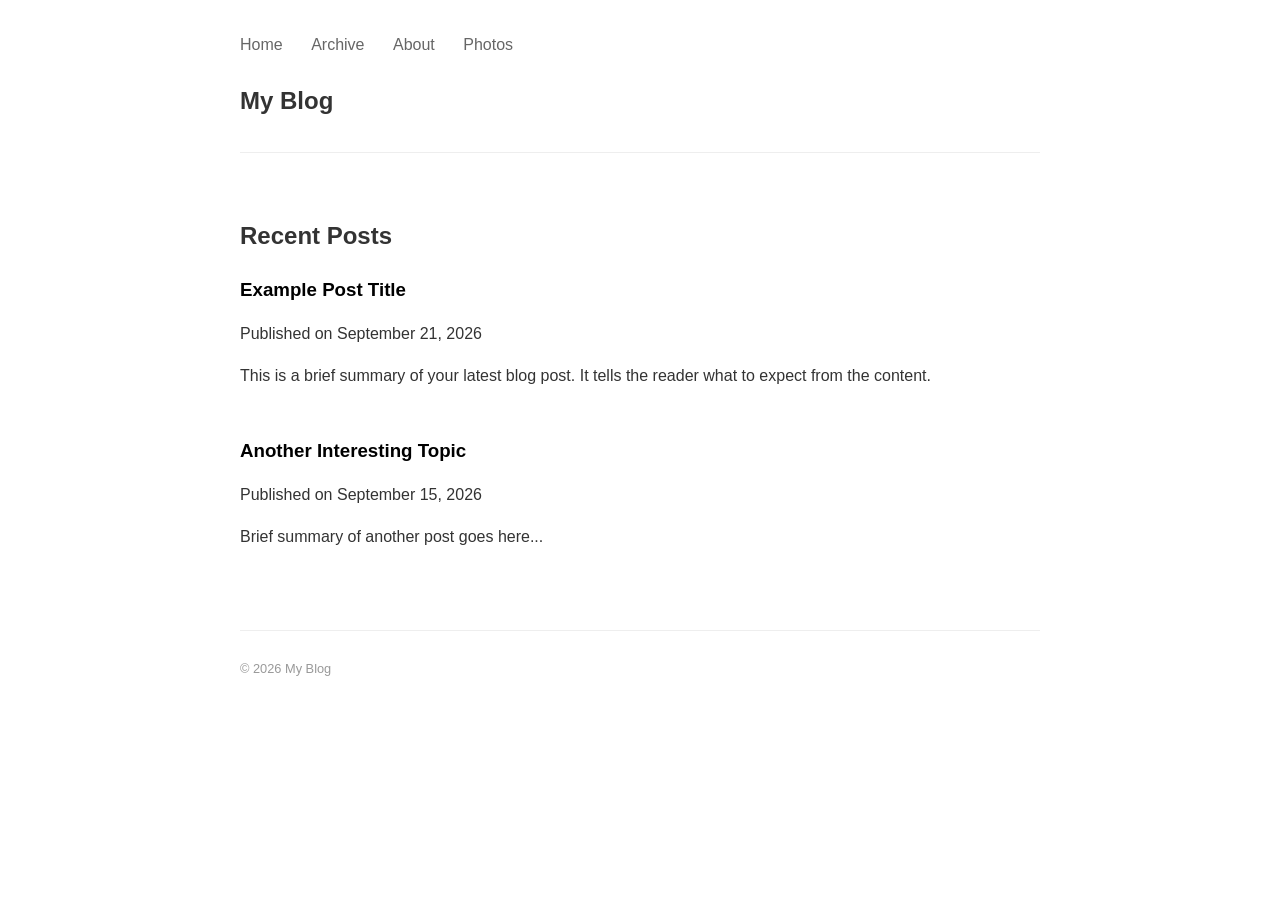
<file: index.html>
<!DOCTYPE html>
<html lang="en">
<head>
    <meta charset="UTF-8">
    <meta name="viewport" content="width=device-width, initial-scale=1.0">
    <title>My Blog | Home</title>
    <link rel="stylesheet" href="style_clean.css">
</head>
<body>
    <header>
        <nav>
            <a href="index.html">Home</a>
            <a href="archive.html">Archive</a>
            <a href="about.html">About</a>
            <a href="photo-archive.html">Photos</a>
        </nav>
        <h1>My Blog</h1>
    </header>

    <main>
        <section id="recent-posts">
            <h2>Recent Posts</h2>
            <article>
                <h3><a href="posts/example-post.html">Example Post Title</a></h3>
                <p>Published on September 21, 2026</p>
                <p>This is a brief summary of your latest blog post. It tells the reader what to expect from the content.</p>
            </article>
            <article>
                <h3><a href="posts/another-post.html">Another Interesting Topic</a></h3>
                <p>Published on September 15, 2026</p>
                <p>Brief summary of another post goes here...</p>
            </article>
        </section>
    </main>

    <footer style="margin-top: 5rem;">
        <p>&copy; 2026 My Blog</p>
    </footer>
</body>
</html>
</file>
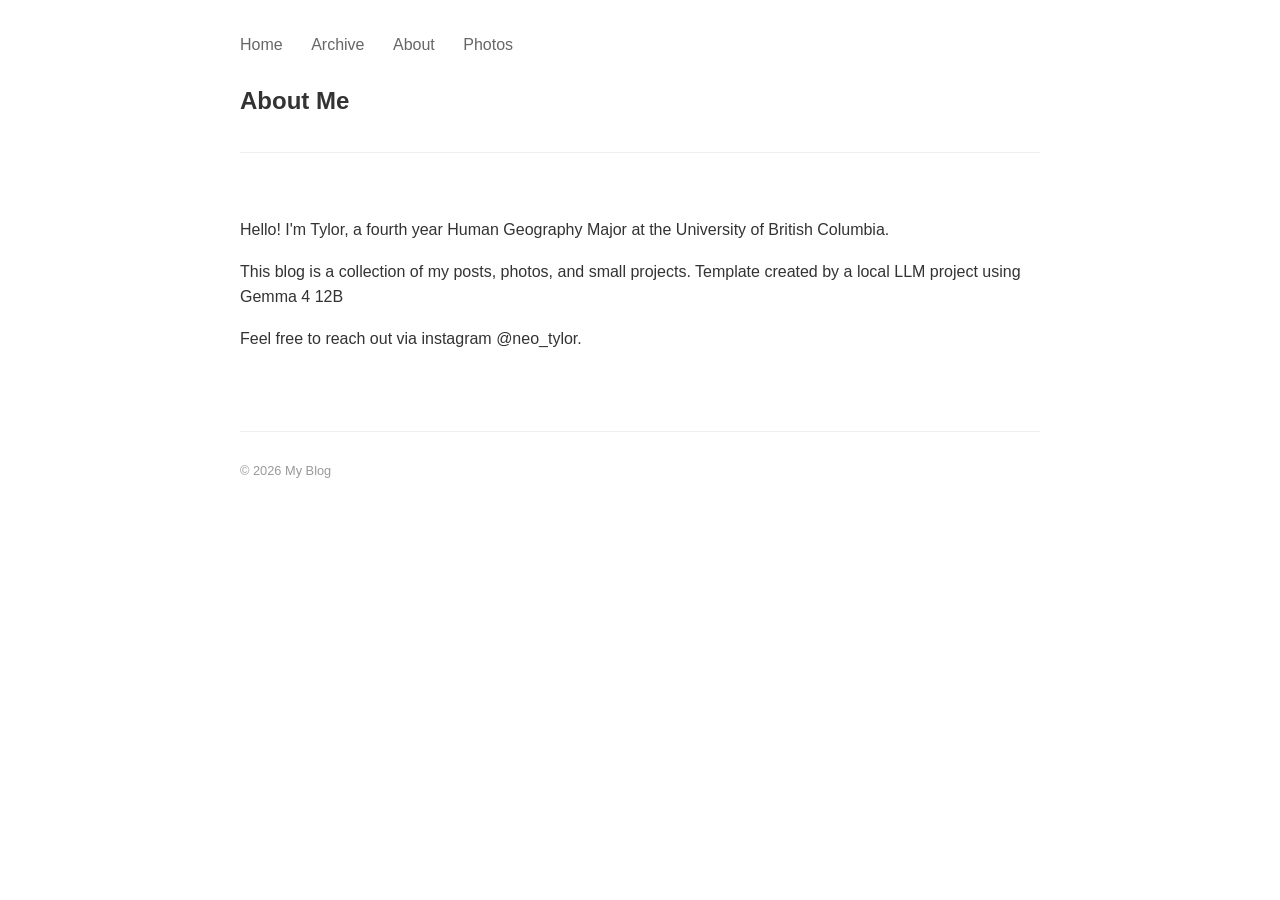
<file: about.html>
<!DOCTYPE html>
<html lang="en">
<head>
    <meta charset="UTF-8">
    <meta name="viewport" content="width=device-width, initial-scale=1.0">
    <title>My Blog | About</title>
    <link rel="stylesheet" href="style_clean.css">
</head>
<body class="gallery-page">
    <header>
        <nav>
            <a href="index.html">Home</a>
            <a href="archive.html">Archive</a>
            <a href="about.html">About</a>
            <a href="photo-archive.html">Photos</a>
        </nav>
        <h1>About Me</h1>
    </header>

    <main>
        <section id="bio">
            <p>Hello! I'm Tylor, a fourth year Human Geography Major at the University of British Columbia.</p>
            <p>This blog is a collection of my posts, photos, and small projects. Template created by a local LLM project using Gemma 4 12B</p>
            <p>Feel free to reach out via instagram @neo_tylor.</p>
        </section>
    </main>

    <footer style="margin-top: 5rem;">
        <p>&copy; 2026 My Blog</p>
    </footer>
</body>
</html>
</file>
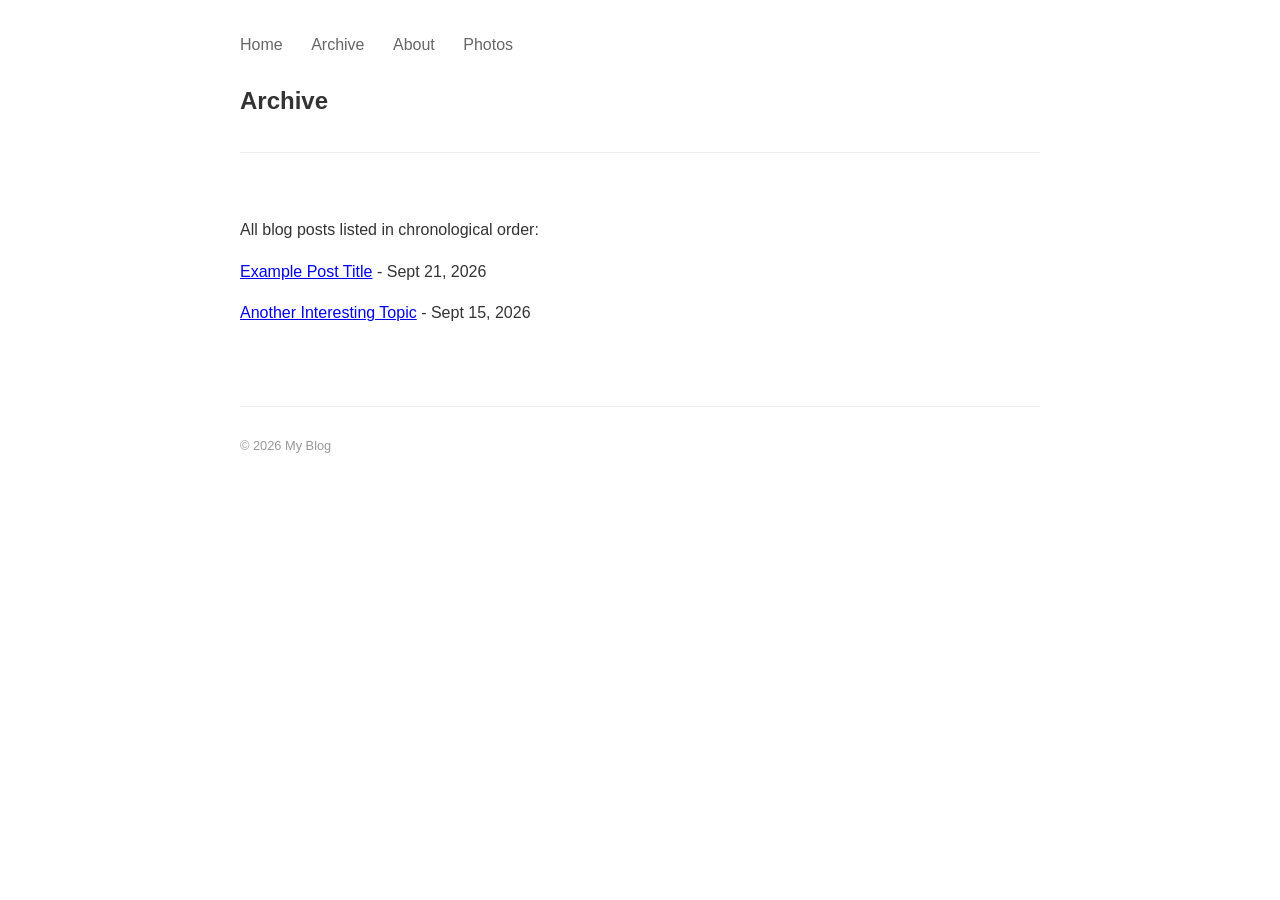
<file: archive.html>
<!DOCTYPE html>
<html lang="en">
<head>
    <meta charset="UTF-8">
    <meta name="viewport" content="width=device-width, initial-scale=1.0">
    <title>My Blog | Archive</title>
    <link rel="stylesheet" href="style_clean.css">
</head>
<body class="gallery-page">
    <header>
        <nav>
            <a href="index.html">Home</a>
            <a href="archive.html">Archive</a>
            <a href="about.html">About</a>
            <a href="photo-archive.html">Photos</a>
        </nav>
        <h1>Archive</h1>
    </header>

    <main>
        <section id="all-posts">
            <p>All blog posts listed in chronological order:</p>
            <ul style="list-style: none; padding: 0;">
                <li style="margin-bottom: 1rem;"><a href="posts/example-post.html">Example Post Title</a> - Sept 21, 2026</li>
                <li style="margin-bottom: 1rem;"><a href="posts/another-post.html">Another Interesting Topic</a> - Sept 15, 2026</li>
                <!-- Add more posts here -->
            </ul>
        </section>
    </main>

    <footer style="margin-top: 5rem;">
        <p>&copy; 2026 My Blog</p>
    </footer>
</body>
</html>
</file>
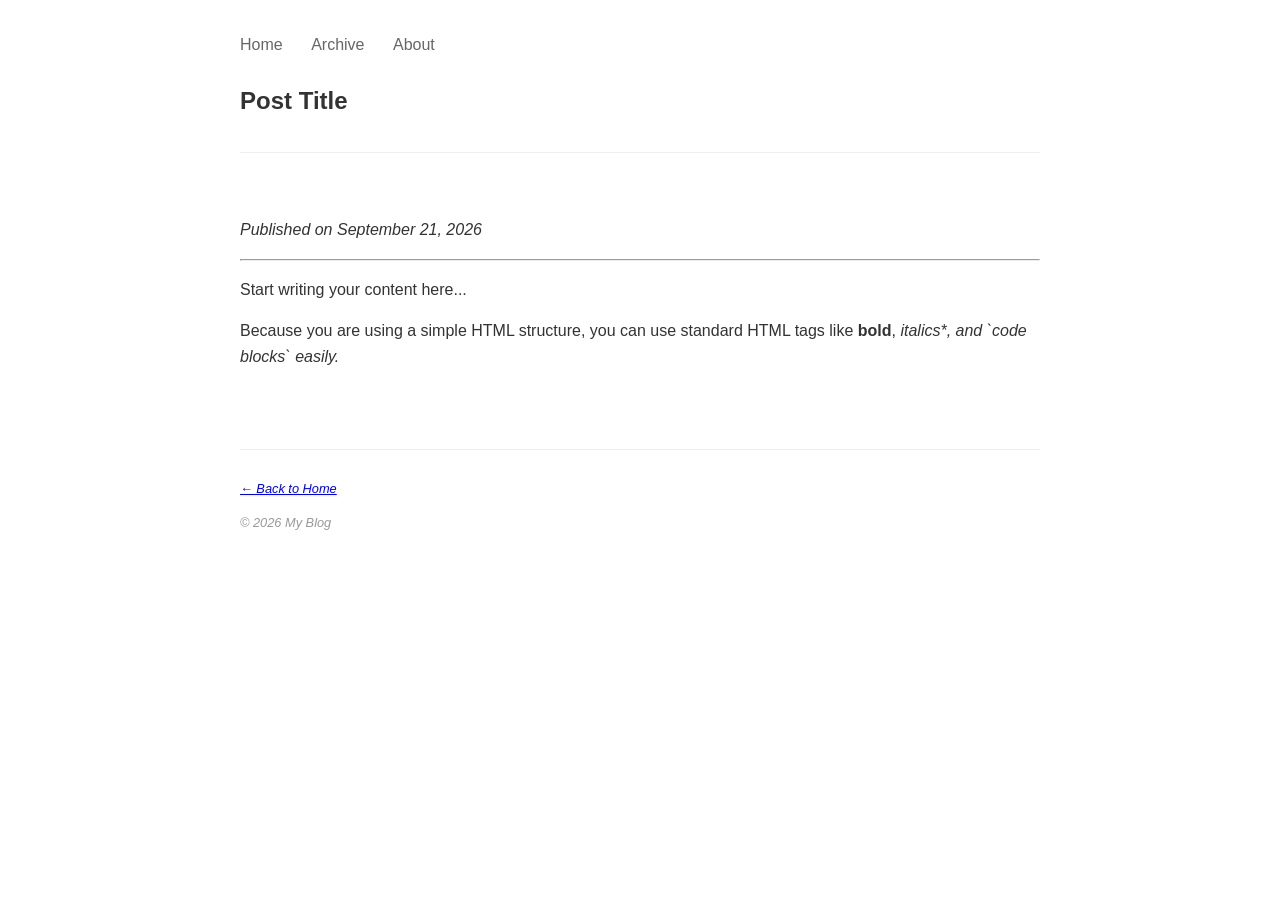
<file: post_template.html>
<!DOCTYPE html>
<html lang="en">
<head>
    <meta charset="UTF-8">
    <meta name="viewport" content="width=device-width, initial-scale=1.0">
    <title>Blog Post | My Blog</title>
    <link rel="stylesheet" href="style_clean.css">
</head>
<body>
    <header>
        <nav>
            <a href="../index.html">Home</a>
            <a href="../archive.html">Archive</a>
            <a href="../about.html">About</a>
        </nav>
        <h1>Post Title</h1>
    </header>

    <main>
        <article>
            <p><em>Published on September 21, 2026</em></p>
            <hr>
            <p>Start writing your content here...</p>
            <p>Because you are using a simple HTML structure, you can use standard HTML tags like <strong>bold</strong>, <em>italics*, and `code blocks` easily.</p>
        </article>
    </main>

    <footer>
        <p><a href="../index.html">← Back to Home</a></p>
        <p>&copy; 2026 My Blog</p>
    </footer>
</body>
</html>
</file>
<file: style_clean.css>
/* STYLE: CLEAN MINIMALISM */
body {
    font-family: -apple-system, BlinkMacSystemFont, "Segoe UI", Roboto, Helvetica, Arial, sans-serif;
    line-height: 1.6;
    color: #333;
    max-width: 800px;
    margin: 0 auto;
    padding: 2rem;
    background-color: #ffffff;
}

header {
    margin-bottom: 4rem;
    border-bottom: 1px solid #eee;
    padding-bottom: 1rem;
}

nav a {
    margin-right: 1.5rem;
    text-decoration: none;
    color: #666;
    font-weight: 500;
}

nav a:hover {
    color: #000;
}

h1 {
    font-size: 1.5rem;
    margin-top: 1.5rem;
}

article {
    margin-bottom: 3rem;
}

article h3 {
    margin-bottom: 0.5rem;
}

article h3 a {
    color: #000;
    text-decoration: none;
}

article h3 a:hover {
    text-decoration: underline;
}

footer {
    margin-top: 5rem;
    font-size: 0.8rem;
    color: #999;
    border-top: 1px solid #eee;
    padding-top: 1rem;
}

/* Gallery Styles */
.photo-grid {
    display: flex;
    flex-wrap: wrap;
    justify-content: center;
    gap: 2rem;
}

.photo-item {
    flex: 1 1 300px; /* Grow and shrink, but try to be 300px wide */
    max-width: 100%;
    margin-bottom: 2rem;
    text-align: center;
} 

.photo-item img {
    max-width: 100%;
    max-height: 500px; /* Prevents huge vertical photos from taking over */
    height: auto;       /* Maintains original aspect ratio */
    border-radius: 4px;
    border: 1px solid #eee;
    display: block;
    margin: 0 auto;
}

.photo-item p {
    margin: 0.5rem 0 0 0;
    font-size: 0.9rem;
    color: #666;
}
</file>
